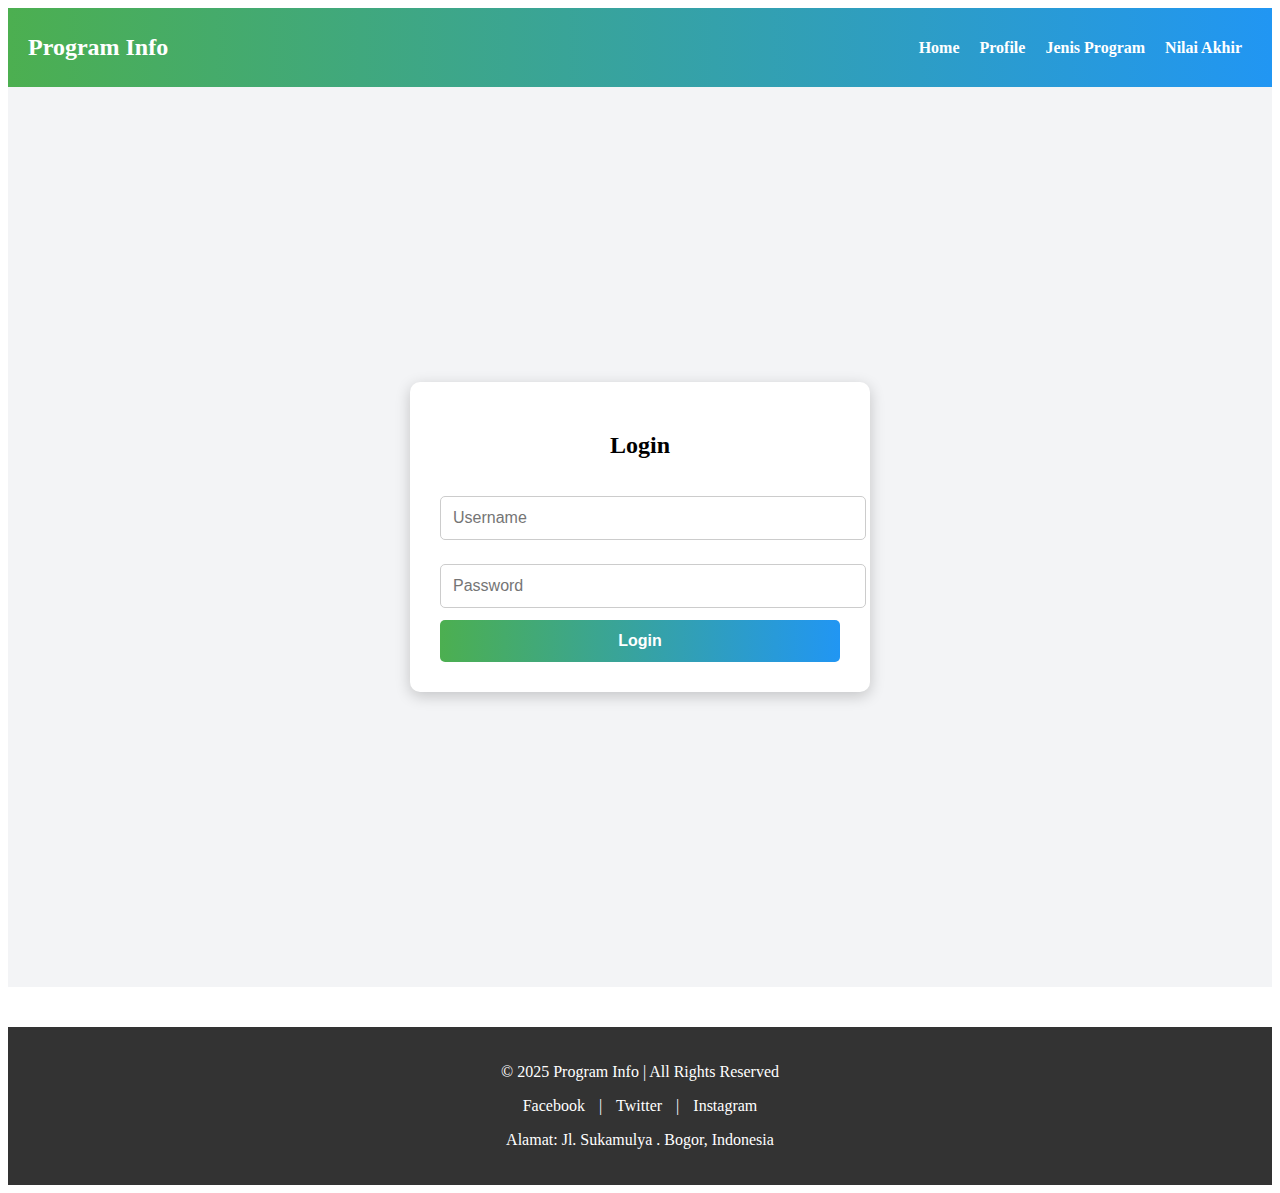
<file: loginmd5/index.html>
<!DOCTYPE html>
<html lang="id">
<head>
    <meta charset="UTF-8">
    <meta name="viewport" content="width=device-width, initial-scale=1.0">
    <title>Program Info</title>
    <link rel="stylesheet" href="style.css">
</head>
<body>
    <header>
        <h1 class="program-title">Program Info</h1>
        <nav>
            <ul>
                <li><a href="#home">Home</a></li>
                <li><a href="profile/profile.html">Profile</a></li>
                <li><a href="program/program.html">Jenis Program</a></li>
                <li><a href="nilai/nilai.html">Nilai Akhir</a></li>
            </ul>
        </nav>
    </header>
    <div style="display: flex; justify-content: center; align-items: center; min-height: 100vh; background-color: #f3f4f6;">
        <form class="login-form" action="login.php" method="post">
            <h2>Login</h2>
            <input type="text" name="username" placeholder="Username" required>
            <input type="password" name="password" placeholder="Password" required>
            <button type="submit">Login</button>
        </form>
    </div>
    
    <footer>
        <p>&copy; 2025 Program Info | All Rights Reserved</p>
        <div class="social-media">
            <a href="https://facebook.com" target="_blank">Facebook</a> |
            <a href="https://twitter.com" target="_blank">Twitter</a> |
            <a href="https://instagram.com" target="_blank">Instagram</a>
        </div>
        <p>Alamat: Jl. Sukamulya .  Bogor, Indonesia</p>
    </footer>

</body>
</html>
</file>
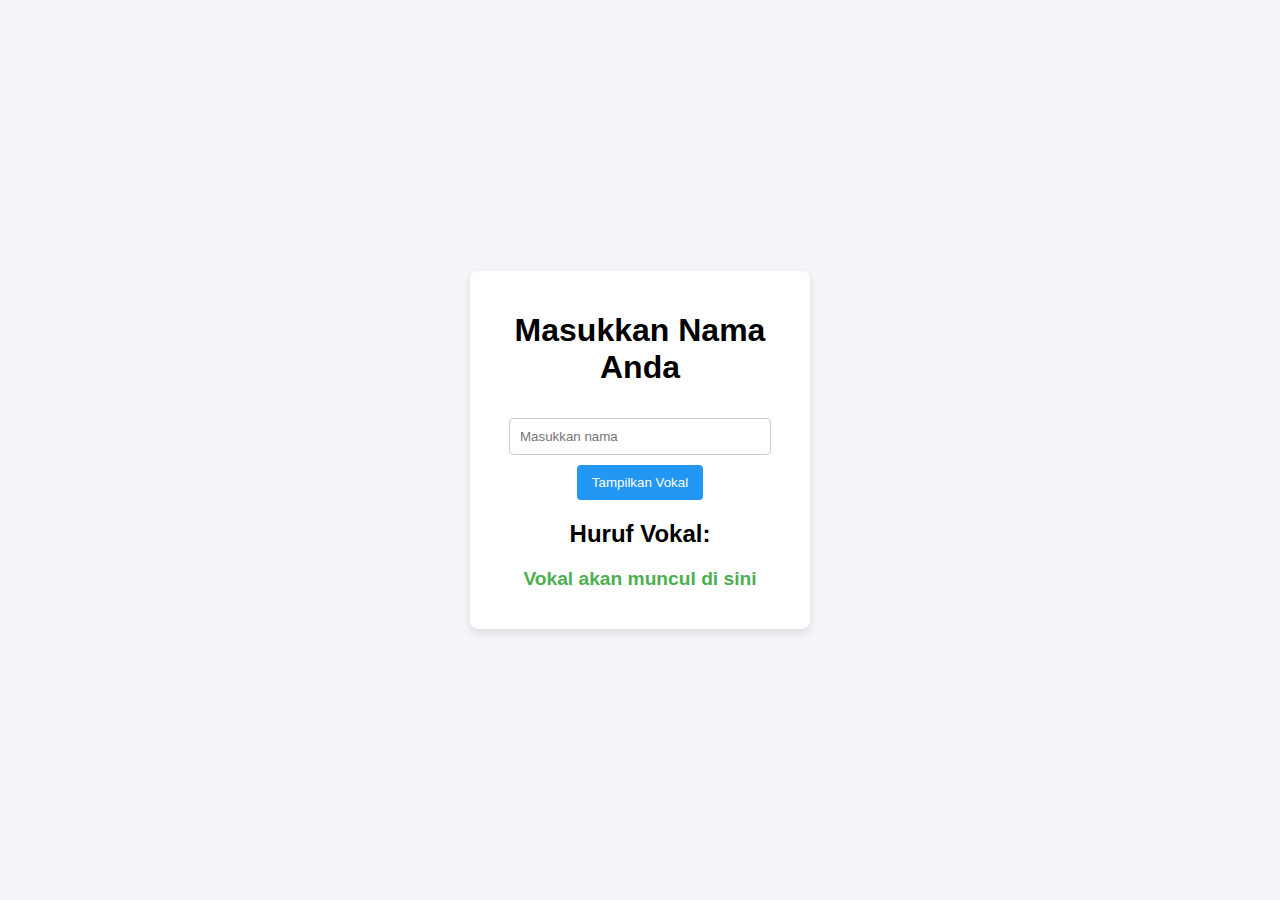
<file: loginmd5/programName/index.html>
<!DOCTYPE html>
<html lang="id">
<head>
    <meta charset="UTF-8">
    <meta name="viewport" content="width=device-width, initial-scale=1.0">
    <title>Vokal dalam Nama</title>
    <link rel="stylesheet" href="style.css">
</head>
<body>
    <div class="container">
        <h1>Masukkan Nama Anda</h1>
        <input type="text" id="nameInput" placeholder="Masukkan nama" />
        <button onclick="findVowels()">Tampilkan Vokal</button>
        
        <h2>Huruf Vokal:</h2>
        <p id="vowelResult">Vokal akan muncul di sini</p>
    </div>

    <script src="script.js"></script>
</body>
</html>
</file>
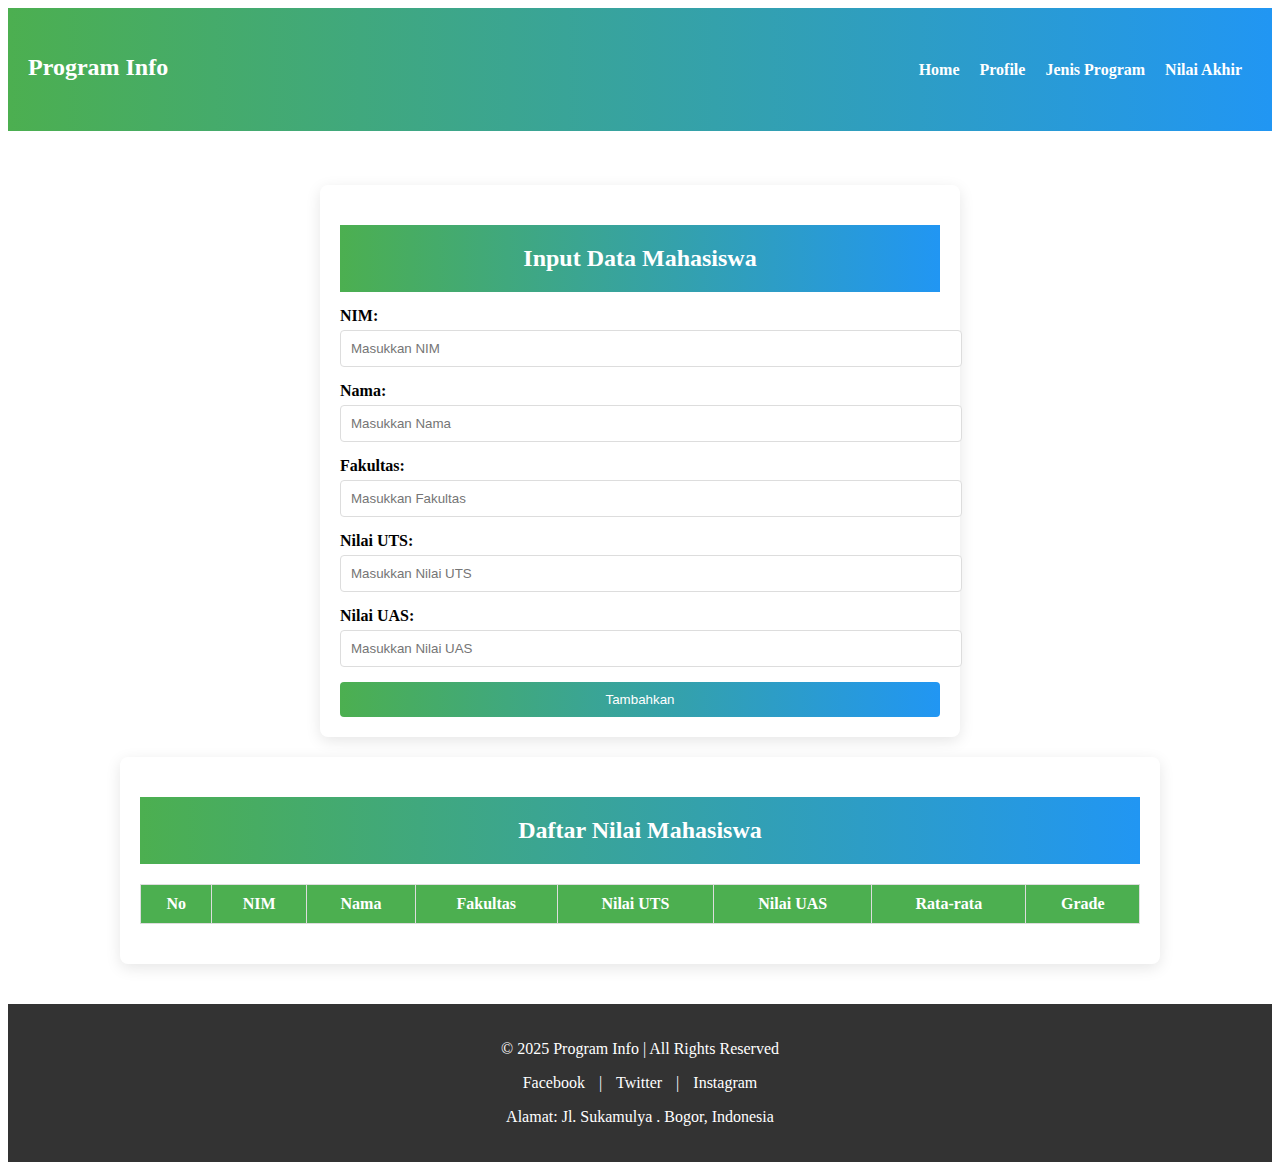
<file: loginmd5/nilai/nilai.html>
<!DOCTYPE html>
<html lang="id">
<head>
    <meta charset="UTF-8">
    <meta name="viewport" content="width=device-width, initial-scale=1.0">
    <title>Nilai Akhir</title>
    <link rel="stylesheet" href="nilai.css">
</head>
<body>
    <header>
        <h1 class="program-title">Program Info</h1>
        <nav>
            <ul>
                <li><a href="../index.html">Home</a></li>
                <li><a href="../profile/profile.html">Profile</a></li>
                <li><a href="../program/program.html">Jenis Program</a></li>
                <li><a href="../nilai/nilai.html">Nilai Akhir</a></li>
            </ul>
        </nav>
    </header>
    <main>
        <br><br><br>
        <!-- Form Input Nilai -->
        <section class="form-container">
            <h2>Input Data Mahasiswa</h2>
            <form id="nilaiForm">
                <label for="nim">NIM:</label>
                <input type="text" id="nim" name="nim" placeholder="Masukkan NIM" required>
                <label for="nama">Nama:</label>
                <input type="text" id="nama" name="nama" placeholder="Masukkan Nama" required>
                <label for="fakultas">Fakultas:</label>
                <input type="text" id="fakultas" name="fakultas" placeholder="Masukkan Fakultas" required>
                <label for="uts">Nilai UTS:</label>
                <input type="number" id="uts" name="uts" placeholder="Masukkan Nilai UTS" required>
                <label for="uas">Nilai UAS:</label>
                <input type="number" id="uas" name="uas" placeholder="Masukkan Nilai UAS" required>
                <button type="submit">Tambahkan</button>
            </form>
        </section>

        <!-- Tabel Nilai -->
        <section class="nilai-container">
            <h2>Daftar Nilai Mahasiswa</h2>
            <table class="nilai-table">
                <thead>
                    <tr>
                        <th>No</th>
                        <th>NIM</th>
                        <th>Nama</th>
                        <th>Fakultas</th>
                        <th>Nilai UTS</th>
                        <th>Nilai UAS</th>
                        <th>Rata-rata</th>
                        <th>Grade</th>
                    </tr>
                </thead>
                <tbody id="nilaiTableBody">
                    <!-- Data akan ditambahkan di sini -->
                </tbody>
            </table>
        </section>
    </main>
    <footer>
        <p>&copy; 2025 Program Info | All Rights Reserved</p>
        <div class="social-media">
            <a href="https://facebook.com" target="_blank">Facebook</a> |
            <a href="https://twitter.com" target="_blank">Twitter</a> |
            <a href="https://instagram.com" target="_blank">Instagram</a>
        </div>
        <p>Alamat: Jl. Sukamulya .  Bogor, Indonesia</p>

    </footer>
    <script src="script.js"></script>
</body>
</html>
</file>
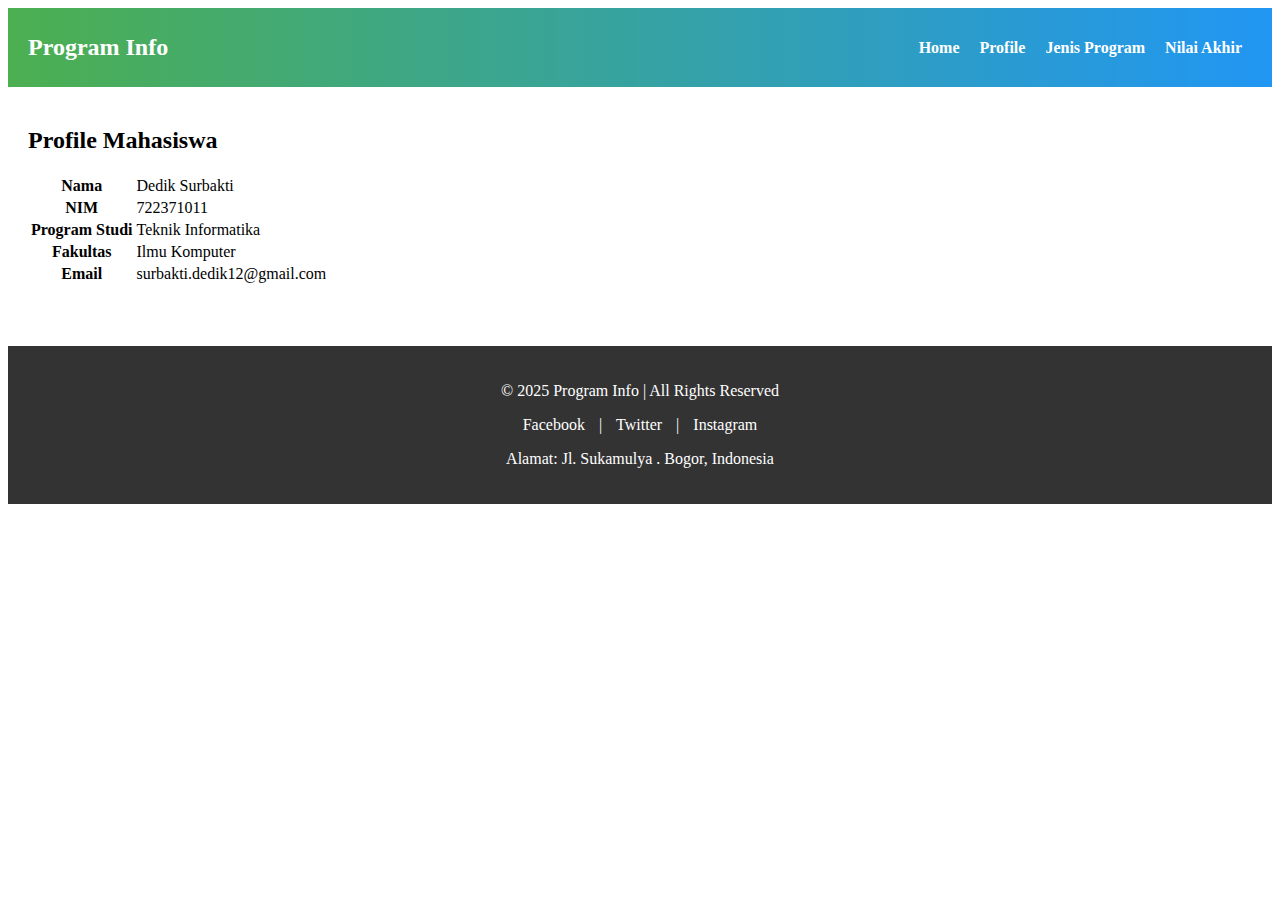
<file: loginmd5/profile/profile.html>
<!DOCTYPE html>
<html lang="id">
<head>
    <meta charset="UTF-8">
    <meta name="viewport" content="width=device-width, initial-scale=1.0">
    <title>Profile Mahasiswa</title>
    <link rel="stylesheet" href="profile.css">
</head>
<body>
    <header>
        <h1 class="program-title">Program Info</h1>
        <nav>
            <ul>
                <li><a href="../index.html">Home</a></li>
                <li><a href="profile.html">Profile</a></li>
                <li><a href="../program/program.html">Jenis Program</a></li>
                <li><a href="../nilai/nilai.html">Nilai Akhir</a></li>
            </ul>
        </nav>
    </header>

    <main>
        <div id="profile-content">
            <h2>Profile Mahasiswa</h2>
            <table>
                <tr>
                    <th>Nama</th>
                    <td>Dedik Surbakti</td>
                </tr>
                <tr>
                    <th>NIM</th>
                    <td>722371011</td>
                </tr>
                <tr>
                    <th>Program Studi</th>
                    <td>Teknik Informatika</td>
                </tr>
                <tr>
                    <th>Fakultas</th>
                    <td>Ilmu Komputer</td>
                </tr>
                <tr>
                    <th>Email</th>
                    <td>surbakti.dedik12@gmail.com</td>
                </tr>
            </table>
        </div>
    </main>
    <footer>
        <p>&copy; 2025 Program Info | All Rights Reserved</p>
        <div class="social-media">
            <a href="https://facebook.com" target="_blank">Facebook</a> |
            <a href="https://twitter.com" target="_blank">Twitter</a> |
            <a href="https://instagram.com" target="_blank">Instagram</a>
        </div>
        <p>Alamat: Jl. Sukamulya .  Bogor, Indonesia</p>

    </footer>
</body>
</html>
</file>
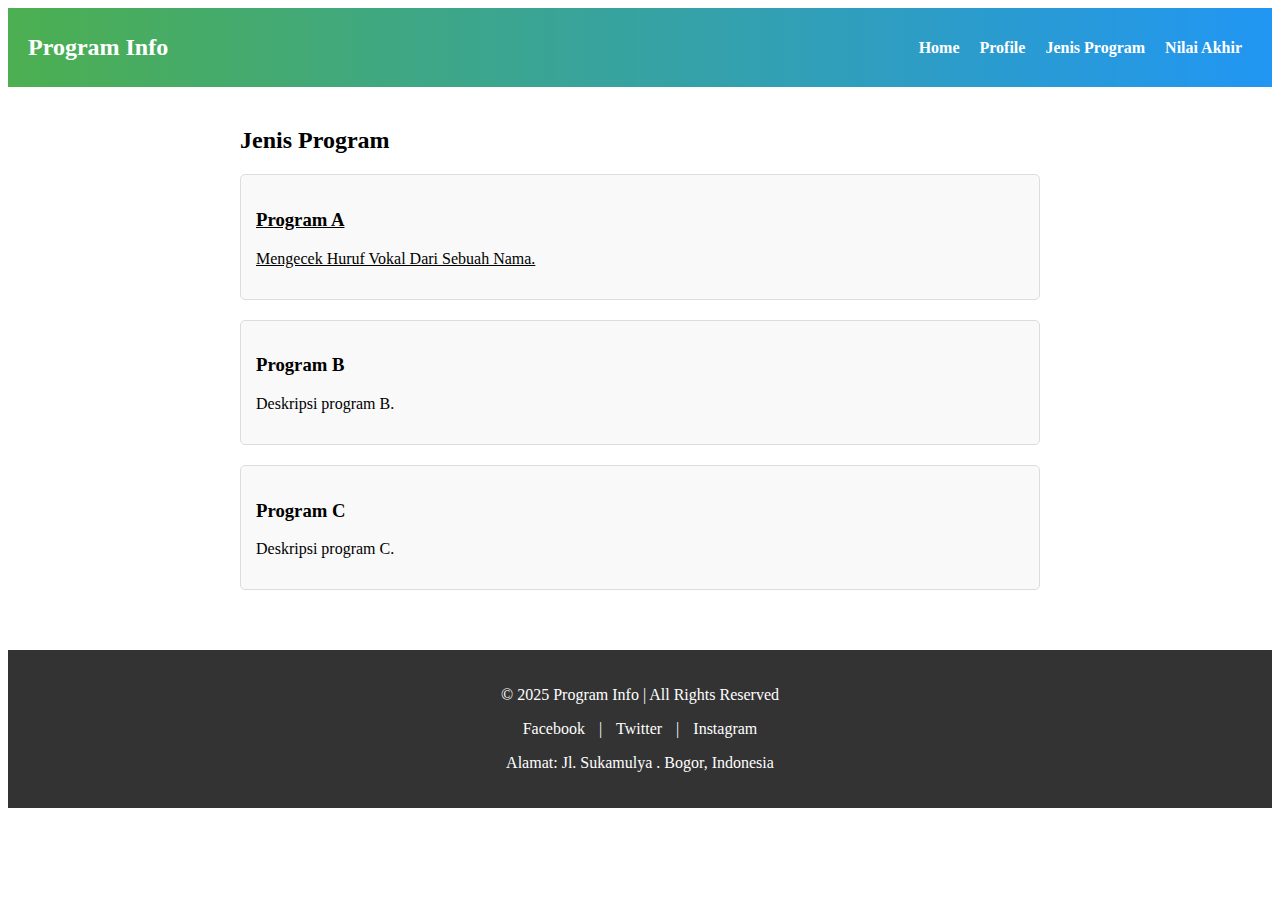
<file: loginmd5/program/program.html>
<!DOCTYPE html>
<html lang="id">
<head>
    <meta charset="UTF-8">
    <meta name="viewport" content="width=device-width, initial-scale=1.0">
    <title>Jenis Program</title>
    <link rel="stylesheet" href="program.css">
</head>
<body>
    <header>
        <h1 class="program-title">Program Info</h1>
        <nav>
            <ul>
                <li><a href="../index.html">Home</a></li>
                <li><a href="../profile/profile.html">Profile</a></li>
                <li><a href="../program/program.html">Jenis Program</a></li>
                <li><a href="../nilai/nilai.html">Nilai Akhir</a></li>
            </ul>
        </nav>
    </header>

    <main>
        <div id="content">
            <h2>Jenis Program</h2>
            <a href="../programName/index.html"><div id="programA">
                <h3>Program A</h3>
                <p>Mengecek Huruf Vokal Dari Sebuah Nama.</p>
            </div></a>
            <div id="programB">
                <h3>Program B</h3>
                <p>Deskripsi program B.</p>
            </div>
            <div id="programC">
                <h3>Program C</h3>
                <p>Deskripsi program C.</p>
            </div>
        </div>
    </main>
    <footer>
        <p>&copy; 2025 Program Info | All Rights Reserved</p>
        <div class="social-media">
            <a href="https://facebook.com" target="_blank">Facebook</a> |
            <a href="https://twitter.com" target="_blank">Twitter</a> |
            <a href="https://instagram.com" target="_blank">Instagram</a>
        </div>
        <p>Alamat: Jl. Sukamulya .  Bogor, Indonesia</p>

    </footer>
</body>
</html>
</file>
<file: loginmd5/style.css>
/* Gaya untuk header */
header {
    display: flex;
    justify-content: space-between;
    align-items: center;
    padding: 10px 20px;
    background: linear-gradient(to right, #4caf50, #2196f3);
    color: white;
}

header .program-title {
    font-size: 24px;
    font-weight: bold;
}

header nav ul {
    display: flex;
    list-style: none;
    margin: 0;
    padding: 0;
}

header nav ul li {
    margin: 0 10px;
}

header nav ul li a {
    color: white;
    text-decoration: none;
    font-weight: bold;
}

header nav ul li a:hover {
    text-decoration: underline;
}
a .programname {
    text-decoration: none;
    transition: transform 0.3s ease;
}

a .programname:hover {
    transform: scale(1.2); /* Increase the size by 20% */
}

/* Halaman Login */
.login-form {
    background: #ffffff;
    padding: 30px; /* Menambah padding agar lebih luas */
    border-radius: 10px;
    box-shadow: 0 4px 15px rgba(0, 0, 0, 0.2); /* Membuat bayangan lebih lembut */
    width: 400px; /* Memperbesar lebar kotak */
    max-width: 90%; /* Menyesuaikan dengan layar kecil */
    margin: 20px auto; /* Membuat form selalu di tengah secara horizontal */
}

.login-form h2 {
    text-align: center;
    margin-bottom: 25px;
    font-size: 24px; /* Membuat judul lebih besar */
}

.login-form input[type="text"],
.login-form input[type="password"] {
    width: 100%;
    padding: 12px; /* Menambah padding */
    margin: 12px 0; /* Menambah jarak antar input */
    border: 1px solid #ccc;
    border-radius: 5px;
    font-size: 16px; /* Memperbesar font */
}

.login-form button {
    width: 100%;
    padding: 12px; /* Menambah ukuran tombol */
    background:  linear-gradient(to right, #4caf50, #2196f3);
    color: #fff;
    border: none;
    border-radius: 5px;
    cursor: pointer;
    font-size: 16px; /* Memperbesar font pada tombol */
    font-weight: bold;
}

.login-form button:hover {
    background: #0056b3;
}

/* Gaya untuk konten utama */

#content {
    max-width: 800px;
    margin: 0 auto;
    text-align: center;
}

.program-list {
    margin-top: 20px;
}

.program-button {
    margin: 5px;
    padding: 10px 15px;
    background: #2196f3;
    color: white;
    border: none;
    border-radius: 5px;
    cursor: pointer;
}

.program-button:hover {
    background: #1769aa;
}

#program-detail {
    margin-top: 20px;
    padding: 15px;
    border: 1px solid #ddd;
    border-radius: 5px;
    background: #f9f9f9;
}
/* Gaya untuk footer */
footer {
    background: #333;
    color: white;
    padding: 20px;
    text-align: center;
    margin-top: 40px;
}

footer .social-media {
    margin-top: 10px;
}

footer .social-media a {
    color: white;
    text-decoration: none;
    margin: 0 10px;
}

footer .social-media a:hover {
    text-decoration: underline;
}
</file>
<file: loginmd5/programName/style.css>
/* Gaya untuk kontainer utama */
body {
    font-family: Arial, sans-serif;
    display: flex;
    justify-content: center;
    align-items: center;
    height: 100vh;
    margin: 0;
    background-color: #f4f4f9;
}

.container {
    background-color: white;
    padding: 20px;
    border-radius: 8px;
    box-shadow: 0 4px 8px rgba(0, 0, 0, 0.1);
    width: 300px;
    text-align: center;
}

/* Gaya untuk input dan tombol */
input[type="text"] {
    width: 80%;
    padding: 10px;
    margin: 10px 0;
    border-radius: 4px;
    border: 1px solid #ccc;
}

button {
    padding: 10px 15px;
    background-color: #2196f3;
    color: white;
    border: none;
    border-radius: 4px;
    cursor: pointer;
}

button:hover {
    background-color: #1769aa;
}

/* Gaya untuk hasil */
h2 {
    margin-top: 20px;
}

#vowelResult {
    font-size: 1.2em;
    font-weight: bold;
    color: #4caf50;
}
</file>
<file: loginmd5/nilai/nilai.css>
/* Gaya untuk header */
header {
    display: flex;
    justify-content: space-between;
    align-items: center;
    padding: 10px 20px;
    background: linear-gradient(to right, #4caf50, #2196f3);
    color: white;
}

header .program-title {
    font-size: 24px;
    font-weight: bold;
}

header nav ul {
    display: flex;
    list-style: none;
    margin: 0;
    padding: 0;
}

header nav ul li {
    margin: 0 10px;
}

header nav ul li a {
    color: white;
    text-decoration: none;
    font-weight: bold;
}

header nav ul li a:hover {
    text-decoration: underline;
}
h1 {
    color: white;
    text-align: center;
    padding: 20px 0;
    margin-bottom: 20px;
}

h2 {
    background-color: #4CAF50;
    background: linear-gradient(to right, #4caf50, #2196f3);

    color: white;
    text-align: center;
    padding: 20px 0;
    margin-bottom: 20px;
}
/* Gaya untuk formulir */
.form-container {
    width: 80%;
    max-width: 600px;
    margin: 0 auto 20px;
    background-color: #fff;
    padding: 20px;
    box-shadow: 0 4px 15px rgba(0, 0, 0, 0.1);
    border-radius: 8px;
}

.form-container h2 {
    margin-bottom: 15px;
}

.form-container label {
    display: block;
    margin-bottom: 5px;
    font-weight: bold;
}

.form-container input {
    width: 100%;
    padding: 10px;
    margin-bottom: 15px;
    border: 1px solid #ddd;
    border-radius: 4px;
}


.form-container button {
    /* background-color: #4CAF50; */
    background: linear-gradient(to right, #4caf50, #2196f3);
    color: white;
    padding: 10px 15px;
    border: none;
    border-radius: 4px;
    cursor: pointer;
    width: 100%;
}

.form-container button:hover {
    background-color: #45a049;
    
}

/* Gaya untuk tabel */
.nilai-container {
    width: 90%;
    max-width: 1000px;
    margin: 0 auto;
    padding: 20px;
    background-color: #fff;
    box-shadow: 0 4px 15px rgba(0, 0, 0, 0.1);
    border-radius: 8px;
}

.nilai-table {
    width: 100%;
    border-collapse: collapse;
    margin: 20px 0;
}

.nilai-table th,
.nilai-table td {
    border: 1px solid #ddd;
    padding: 10px;
    text-align: center;
}

.nilai-table th {
    background-color: #4CAF50;
    color: white;
    font-weight: bold;
}

.nilai-table tr:nth-child(even) {
    background-color: #f9f9f9;
}

.nilai-table tr:hover {
    background-color: #f1f1f1;
}

/* Gaya untuk tombol (link) */
.program-button {
    display: inline-block;
    margin: 10px;
    padding: 10px 15px;
    background: #2196f3;
    color: white;
    text-decoration: none;
    border-radius: 5px;
    text-align: center;
}

.program-button:hover {
    background: #1769aa;
}

/* Gaya untuk footer */
footer {
    background: #333;
    color: white;
    padding: 20px;
    text-align: center;
    margin-top: 40px;
}

footer .social-media {
    margin-top: 10px;
}

footer .social-media a {
    color: white;
    text-decoration: none;
    margin: 0 10px;
}

footer .social-media a:hover {
    text-decoration: underline;
}
</file>
<file: loginmd5/profile/profile.css>
/* Gaya untuk header */
header {
    display: flex;
    justify-content: space-between;
    align-items: center;
    padding: 10px 20px;
    background: linear-gradient(to right, #4caf50, #2196f3);
    color: white;
}

header .program-title {
    font-size: 24px;
    font-weight: bold;
}

header nav ul {
    display: flex;
    list-style: none;
    margin: 0;
    padding: 0;
}

header nav ul li {
    margin: 0 10px;
}

header nav ul li a {
    color: white;
    text-decoration: none;
    font-weight: bold;
}

header nav ul li a:hover {
    text-decoration: underline;
}

/* Gaya untuk konten utama */
main {
    padding: 20px;
}

#content {
    max-width: 800px;
    margin: 0 auto;
    text-align: center;
}

.program-list {
    margin-top: 20px;
}

.program-button {
    margin: 5px;
    padding: 10px 15px;
    background: #2196f3;
    color: white;
    border: none;
    border-radius: 5px;
    cursor: pointer;
}

.program-button:hover {
    background: #1769aa;
}

#program-detail {
    margin-top: 20px;
    padding: 15px;
    border: 1px solid #ddd;
    border-radius: 5px;
    background: #f9f9f9;
}
/* Gaya untuk footer */
footer {
    background: #333;
    color: white;
    padding: 20px;
    text-align: center;
    margin-top: 40px;
}

footer .social-media {
    margin-top: 10px;
}

footer .social-media a {
    color: white;
    text-decoration: none;
    margin: 0 10px;
}

footer .social-media a:hover {
    text-decoration: underline;
}
</file>
<file: loginmd5/program/program.css>
/* Gaya untuk header */
header {
    display: flex;
    justify-content: space-between;
    align-items: center;
    padding: 10px 20px;
    background: linear-gradient(to right, #4caf50, #2196f3);
    color: white;
}

header .program-title {
    font-size: 24px;
    font-weight: bold;
}

header nav ul {
    display: flex;
    list-style: none;
    margin: 0;
    padding: 0;
}

header nav ul li {
    margin: 0 10px;
}

header nav ul li a {
    color: white;
    text-decoration: none;
    font-weight: bold;
}
a {
    color:black;
}

header nav ul li a:hover {
    text-decoration: underline;
}

.programName {
    padding: 10px 20px;
    font-size: 16px;
    background-color: #4CAF50; /* Initial color */
    color: white;
    border: none;
    cursor: pointer;
    transition: transform 0.3s ease, background-color 0.3s ease;
}

.programName:hover {
    transform: scale(1.2); /* Enlarge the button */
    background-color: #45a049; /* Change color on hover */
}

.programName:active {
    transform: scale(1.1); /* Slightly smaller when pressed */
    background-color: #388e3c; /* Change color when pressed */
}


/* Gaya untuk konten utama */
main {
    padding: 20px;
    max-width: 800px;
    margin: 0 auto;
}

/* Gaya untuk tombol (link) */
.program-button {
    display: inline-block;
    margin: 10px;
    padding: 10px 15px;
    background: #2196f3;
    color: white;
    text-decoration: none;
    border-radius: 5px;
    text-align: center;
}

.program-button:hover {
    background: #1769aa;
}

/* Gaya untuk section program */
#programA, #programB, #programC {
    margin-top: 20px;
    padding: 15px;
    border: 1px solid #ddd;
    border-radius: 5px;
    background: #f9f9f9;
}
/* Gaya untuk footer */
footer {
    background: #333;
    color: white;
    padding: 20px;
    text-align: center;
    margin-top: 40px;
}

footer .social-media {
    margin-top: 10px;
}

footer .social-media a {
    color: white;
    text-decoration: none;
    margin: 0 10px;
}

footer .social-media a:hover {
    text-decoration: underline;
}
</file>
